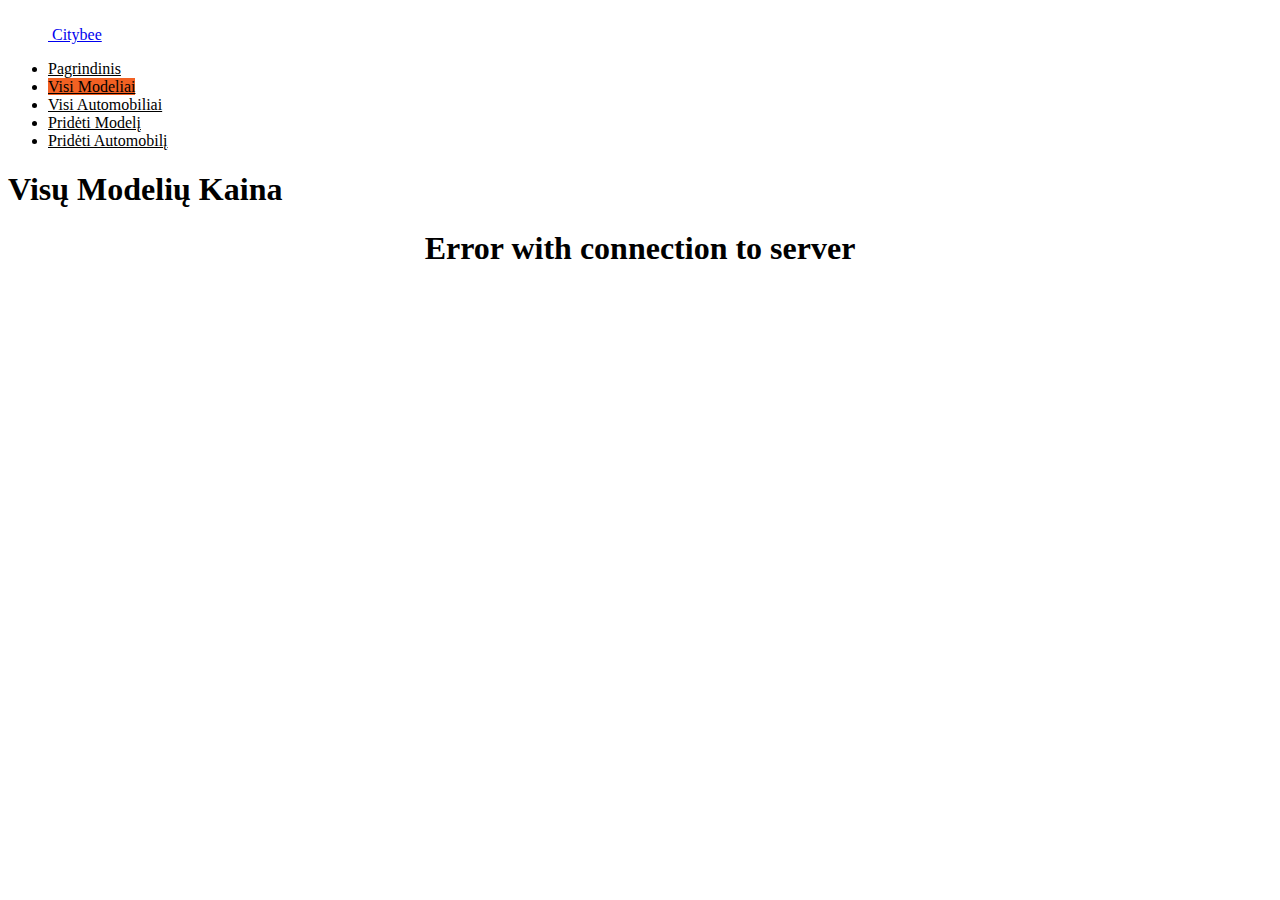
<file: models.html>
<!DOCTYPE html>
<html lang="en">
  <head>
    <meta charset="UTF-8" />
    <meta http-equiv="X-UA-Compatible" content="IE=edge" />
    <meta name="viewport" content="width=device-width, initial-scale=1.0" />
    <title>Document</title>
    <link
      href="https://cdn.jsdelivr.net/npm/bootstrap@5.0.0-beta3/dist/css/bootstrap.min.css"
      rel="stylesheet"
      integrity="sha384-eOJMYsd53ii+scO/bJGFsiCZc+5NDVN2yr8+0RDqr0Ql0h+rP48ckxlpbzKgwra6"
      crossorigin="anonymous"
    />
    <link rel="stylesheet" href="./style.css" />
  </head>
  <body>
    <div class="container">
      <header
        class="d-flex flex-wrap justify-content-center py-3 mb-4 border-bottom"
      >
        <a
          href="/"
          class="d-flex align-items-center mb-3 mb-md-0 me-md-auto text-dark text-decoration-none"
        >
          <svg class="bi me-2" width="40" height="32">
            <use xlink:href="#bootstrap"></use>
          </svg>
          <span class="fs-4">Citybee</span>
        </a>

        <ul class="nav nav-pills">
          <li class="nav-item">
            <a href="./index.html" class="nav-link">Pagrindinis</a>
          </li>
          <li class="nav-item">
            <a href="./models.html" class="nav-link active">Visi Modeliai</a>
          </li>
          <li class="nav-item">
            <a href="./vehicles.html" class="nav-link">Visi Automobiliai</a>
          </li>
          <li class="nav-item">
            <a href="./addModel.html" class="nav-link">Pridėti Modelį</a>
          </li>
          <li class="nav-item">
            <a href="./addVehicles.html" class="nav-link">Pridėti Automobilį</a>
          </li>
        </ul>
      </header>
    </div>
    <main>
      <div class="container text-center">
        <h1 class="display-5 mt-2 mb-2 fw-bold">Visų Modelių Kaina</h1>
        <div class="tables">
          <table class="table" id="carModels">
            <thead>
              <tr>
                <th scope="col">#</th>
                <th scope="col">Modeliai</th>
                <th scope="col">Kaina (be PVM)</th>
              </tr>
            </thead>
            <tbody></tbody>
          </table>
          <h1 class="display-5 mt-20 mb-20 fw-bold">Visi Modeliai</h1>
          <table class="table" id="carModelsCount">
            <thead>
              <tr>
                <th scope="col">#</th>
                <th scope="col">Modeliai</th>
                <th scope="col">Kiekis</th>
              </tr>
            </thead>
            <tbody></tbody>
          </table>
        </div>
      </div>
    </main>

    <script>
      const baseURL = "https://citybee-backend-l8svm.ondigitalocean.app";

      const displayError = (message) => {
        const tbody = document.querySelector(".tables");
        tbody.innerHTML = "";

        const h1 = document.createElement("h1");
        h1.style.textAlign = "center";
        h1.textContent = message;
        tbody.append(h1);
      };

      const displayModels = (models) => {
        const tbody = document.querySelector(`#carModels tbody`);
        tbody.innerHTML = "";

        models.forEach((model) => {
          const tr = tbody.insertRow();

          const td1 = tr.insertCell();
          td1.textContent = model.ID;

          const td2 = tr.insertCell();
          td2.textContent = model.name;

          const td3 = tr.insertCell();
          td3.textContent = model.hour_price;
        });
      };

      const displayModelsCounts = (models) => {
        const tbody = document.querySelector(`#carModelsCount tbody`);
        tbody.innerHTML = "";

        models.forEach((model) => {
          const tr = tbody.insertRow();

          const td1 = tr.insertCell();
          td1.textContent = model.id;

          const td2 = tr.insertCell();
          td2.textContent = model.name;

          const td3 = tr.insertCell();
          td3.textContent = model.quatity;
        });
      };

      const getModels = async (path) => {
        try {
          const res = await fetch(`${baseURL}/${path}`);
          const data = await res.json();

          if (data.error) {
            return displayError(data.error);
          }

          if (data.length === 0) {
            return displayError("No models present");
          }

          displayModels(data);
        } catch (e) {
          console.log(e);
          displayError("Error with connection to server");
        }
      };
      const getModelsCounts = async (path) => {
        try {
          const res = await fetch(`${baseURL}/${path}`);
          const data = await res.json();

          if (data.error) {
            return displayError(data.error);
          }

          if (data.length === 0) {
            return displayError("No models present");
          }
          displayModelsCounts(data);
        } catch (e) {
          console.log(e);
          displayError("Error with connection to server");
        }
      };

      getModels("models");
      getModelsCounts("modelscount");
    </script>

    <script
      src="https://cdn.jsdelivr.net/npm/bootstrap@5.0.0-beta3/dist/js/bootstrap.bundle.min.js"
      integrity="sha384-JEW9xMcG8R+pH31jmWH6WWP0WintQrMb4s7ZOdauHnUtxwoG2vI5DkLtS3qm9Ekf"
      crossorigin="anonymous"
    ></script>
  </body>
</html>
</file>
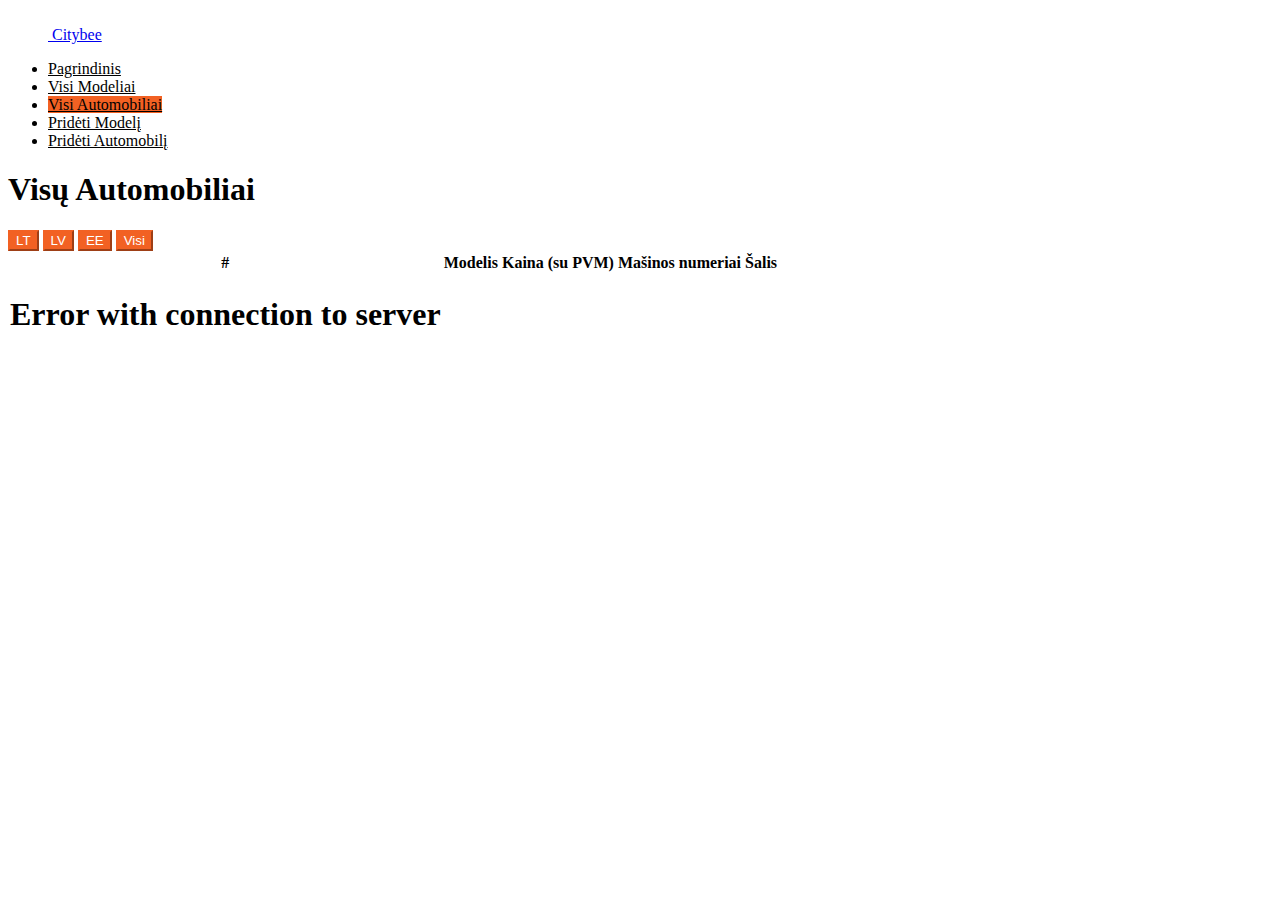
<file: vehicles.html>
<!DOCTYPE html>
<html lang="en">
  <head>
    <meta charset="UTF-8" />
    <meta http-equiv="X-UA-Compatible" content="IE=edge" />
    <meta name="viewport" content="width=device-width, initial-scale=1.0" />
    <title>Document</title>
    <link
      href="https://cdn.jsdelivr.net/npm/bootstrap@5.0.0-beta3/dist/css/bootstrap.min.css"
      rel="stylesheet"
      integrity="sha384-eOJMYsd53ii+scO/bJGFsiCZc+5NDVN2yr8+0RDqr0Ql0h+rP48ckxlpbzKgwra6"
      crossorigin="anonymous"
    />
    <link rel="stylesheet" href="./style.css" />
  </head>
  <body>
    <div class="container">
      <header
        class="d-flex flex-wrap justify-content-center py-3 mb-4 border-bottom"
      >
        <a
          href="/"
          class="d-flex align-items-center mb-3 mb-md-0 me-md-auto text-dark text-decoration-none"
        >
          <svg class="bi me-2" width="40" height="32">
            <use xlink:href="#bootstrap"></use>
          </svg>
          <span class="fs-4">Citybee</span>
        </a>

        <ul class="nav nav-pills">
          <li class="nav-item">
            <a href="./index.html" class="nav-link">Pagrindinis</a>
          </li>
          <li class="nav-item">
            <a href="./models.html" class="nav-link">Visi Modeliai</a>
          </li>
          <li class="nav-item">
            <a href="./vehicles.html" class="nav-link active"
              >Visi Automobiliai</a
            >
          </li>
          <li class="nav-item">
            <a href="./addModel.html" class="nav-link">Pridėti Modelį</a>
          </li>
          <li class="nav-item">
            <a href="./addVehicles.html" class="nav-link">Pridėti Automobilį</a>
          </li>
        </ul>
      </header>
    </div>
    <main>
      <div class="container text-center">
        <h1 class="display-5 mt-2 mb-2 fw-bold">Visų Automobiliai</h1>
        <div class="buttons text-end">
          <button id="btn-lt" type="button" class="btn orange-color active">
            LT
          </button>
          <button id="btn-lv" type="button" class="btn orange-color">LV</button>
          <button id="btn-ee" type="button" class="btn orange-color">EE</button>
          <button id="btn-all" type="button" class="btn orange-color">
            Visi
          </button>
        </div>
        <table class="table" id="carModels">
          <thead>
            <tr>
              <th scope="col">#</th>
              <th scope="col">Modelis</th>
              <th scope="col">Kaina (su PVM)</th>
              <th scope="col">Mašinos numeriai</th>
              <th scope="col">Šalis</th>
            </tr>
          </thead>
          <tbody></tbody>
        </table>
      </div>
    </main>

    <script>
      const baseURL = "https://citybee-backend-l8svm.ondigitalocean.app";

      document.getElementById("btn-lt").addEventListener("click", (e) => {
        e.preventDefault();
        getModels("vehicles/lt");
      });
      document.getElementById("btn-lv").addEventListener("click", (e) => {
        e.preventDefault();
        getModels("vehicles/lv");
      });
      document.getElementById("btn-ee").addEventListener("click", (e) => {
        e.preventDefault();
        getModels("vehicles/ee");
      });
      document.getElementById("btn-all").addEventListener("click", (e) => {
        e.preventDefault();
        getModels("vehicles");
      });

      const displayError = (message) => {
        const tbody = document.querySelector("table tbody");
        tbody.innerHTML = "";

        const h1 = document.createElement("h1");
        h1.style.textAlign = "center";
        h1.textContent = message;
        tbody.append(h1);
      };

      const displayModels = (models) => {
        const tbody = document.querySelector("#carModels tbody");
        tbody.innerHTML = "";

        models.forEach((model) => {
          const tr = tbody.insertRow();

          const td1 = tr.insertCell();
          td1.textContent = model.id;

          const td2 = tr.insertCell();
          td2.textContent = model.name;

          const td3 = tr.insertCell();
          td3.textContent = Number(model.hour_price_with_pvp).toFixed(2);

          const td4 = tr.insertCell();
          td4.textContent = model.number_plate;

          const td5 = tr.insertCell();
          td5.textContent = model.country_location;
        });
      };

      const getModels = async (path) => {
        try {
          const res = await fetch(`${baseURL}/${path}`);
          const data = await res.json();

          if (data.error) {
            return displayError(data.error);
          }

          if (data.length === 0) {
            return displayError("No models present");
          }

          displayModels(data);
        } catch (e) {
          console.log(e);
          displayError("Error with connection to server");
        }
      };

      getModels("vehicles");
    </script>

    <script
      src="https://cdn.jsdelivr.net/npm/bootstrap@5.0.0-beta3/dist/js/bootstrap.bundle.min.js"
      integrity="sha384-JEW9xMcG8R+pH31jmWH6WWP0WintQrMb4s7ZOdauHnUtxwoG2vI5DkLtS3qm9Ekf"
      crossorigin="anonymous"
    ></script>
  </body>
</html>
</file>
<file: style.css>
.active {
  background-color: #f26123 !important;
}
.orange-color {
  border-color: #f26123 !important;
  background-color: #f26123 !important;
  color: white;
}
.nav-link {
  color: black;
}
.nav-link:hover {
  color: #f26123;
}

.nav-link > .active {
  color: #fff !important;
}
</file>
